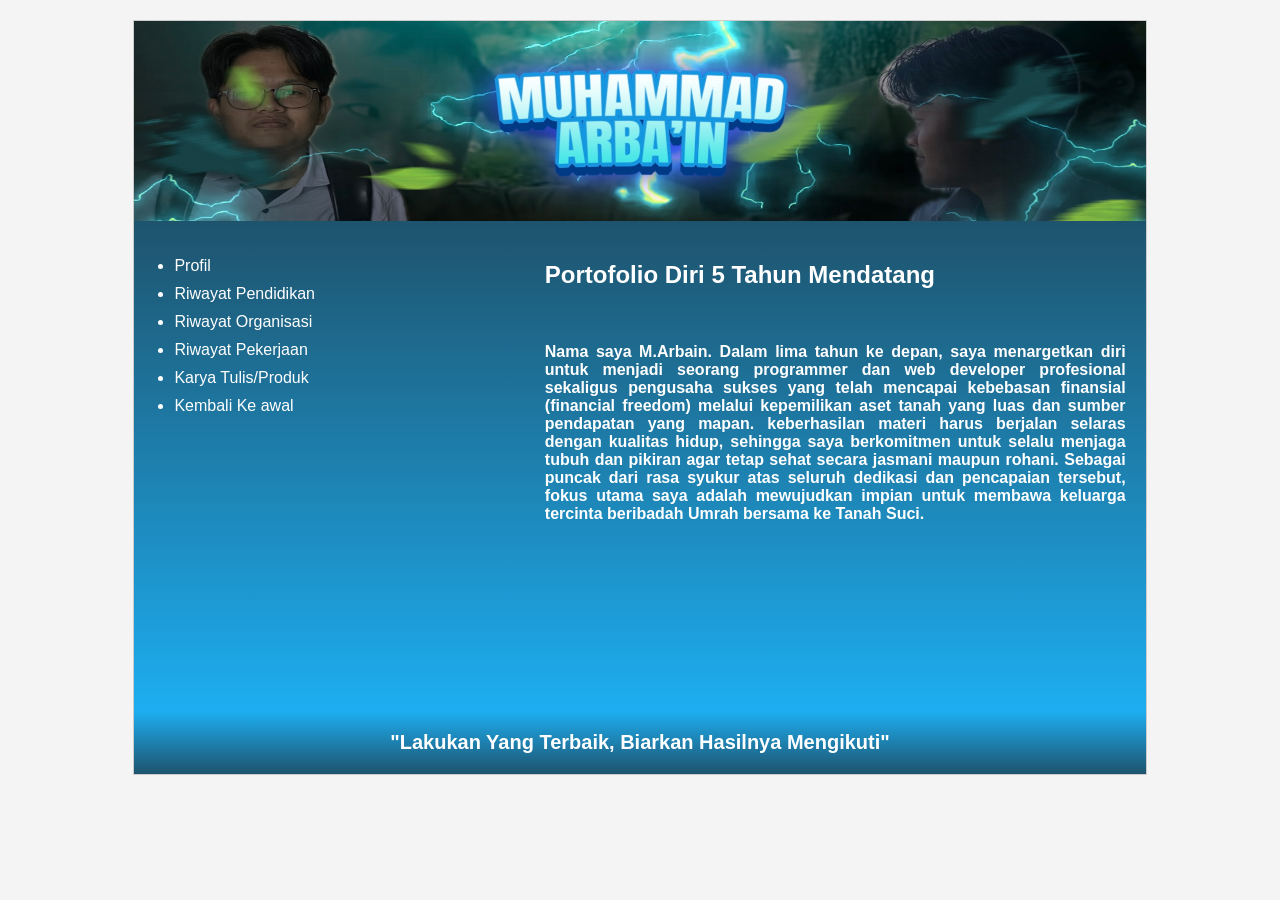
<file: index.html>
<!DOCTYPE html>
<html lang="id">
<head>
<meta charset="UTF-8">
<meta name="viewport" content="width=device-width, initial-scale=1.0">
<title>Portofolio 5 Tahun Mendatang</title>
<link rel="stylesheet" href="baincss.css">

</head>
<body>
<div class="container">

    <div class="banner">
        <img src="IMG_8502.PNG" alt="Foto Terbaik Anda"
        width="1200%" height="200%">
    </div>

    <!-- Isi -->
    <div class="content">

        <!-- Menu Kiri -->
        <div class="sidebar">
            <ul class="font">
               <li><a style="text-decoration:none;" class="font" href="real_profil_bain.html">
                    Profil</a><br>
                </li>
                <li><a style="text-decoration:none;" class="font" href="riwayat_pendidikan_bain.html">
                Riwayat Pendidikan</a><br>
                </li>
                <li><a style="text-decoration:none;" class="font" href="riwayat_organisasi_bain.html">
                Riwayat Organisasi</a><br>
                </li>
                <li><a style="text-decoration:none;" class="font" href="riwayat_pekerjaan_bain.html">
                Riwayat Pekerjaan</a><br>
                </li>
                <li><a style="text-decoration:none;" class="font" href="karya_tulis_bain.html">
                    Karya Tulis/Produk</a><br>
                </li>
                <li><a style="text-decoration:none;" class="font" href="kembali_ke_awal.html">
                    Kembali Ke awal </a><br>
                </li>
            </ul>
        </div>

        <!-- Portofolio 5 Tahun -->
        <div class="main">
            <ul class="font2">
            <h2>Portofolio Diri 5 Tahun Mendatang</h2>
            <br>
            <p>
                <b>
                    Nama saya M.Arbain. Dalam lima tahun ke depan, saya menargetkan diri
                     untuk menjadi seorang programmer dan web developer profesional
                     sekaligus pengusaha sukses yang telah mencapai kebebasan finansial 
                     (financial freedom) melalui kepemilikan aset tanah yang luas dan
                     sumber pendapatan yang mapan. keberhasilan materi harus 
                     berjalan selaras dengan kualitas hidup, sehingga saya berkomitmen 
                     untuk selalu menjaga tubuh dan pikiran agar tetap sehat secara 
                     jasmani maupun rohani. Sebagai puncak dari rasa syukur atas seluruh 
                     dedikasi dan pencapaian tersebut, fokus utama saya adalah mewujudkan
                     impian untuk membawa keluarga tercinta beribadah Umrah bersama ke Tanah Suci.
                </b>
            </p> 
        </div>
    </div>

    <!-- Motto -->
    <div class="footer">
        "Lakukan Yang Terbaik, Biarkan Hasilnya Mengikuti"
    </div>
</div>
</body>
</html>
</file>
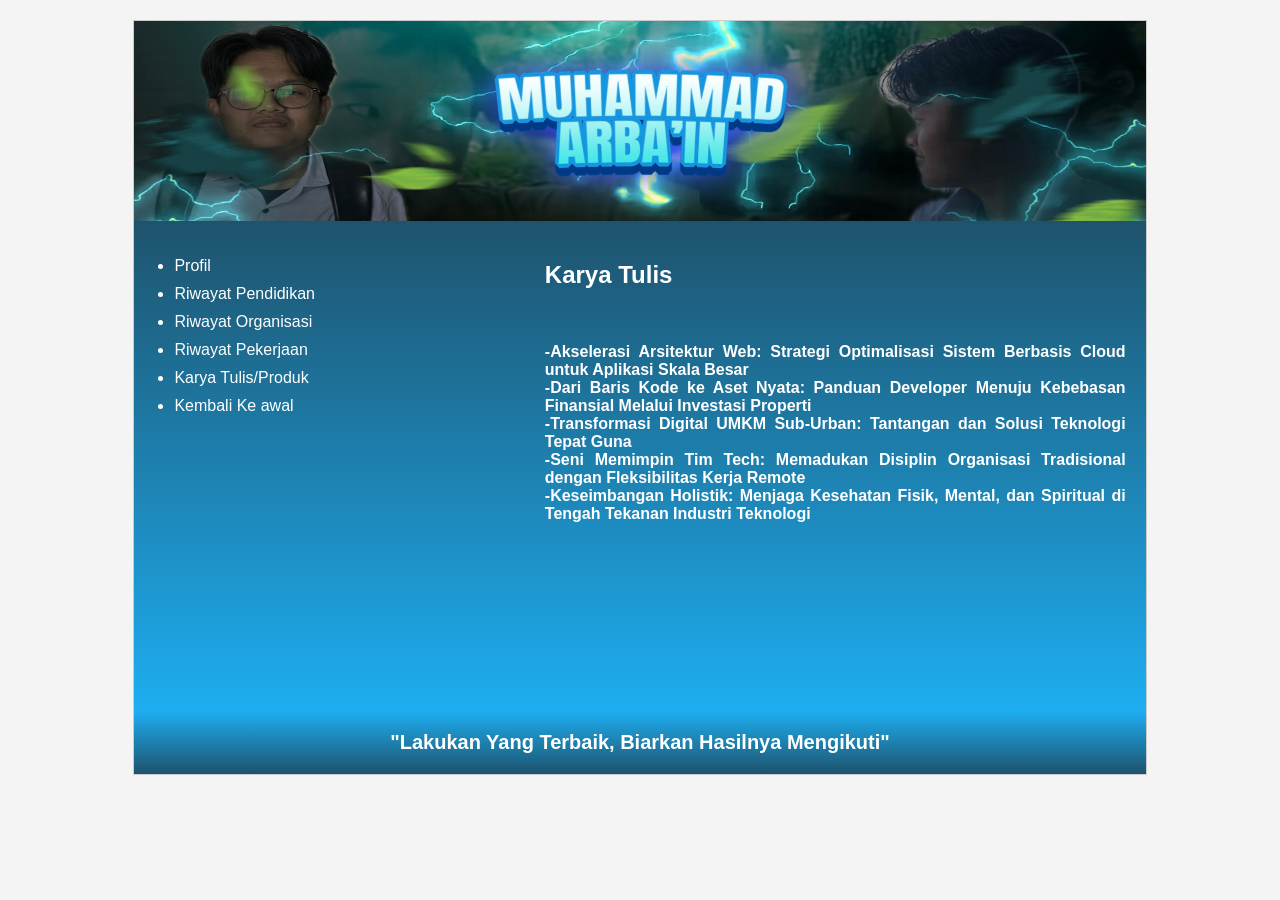
<file: karya_tulis_bain.html>
<!DOCTYPE html>
<html lang="id">
<head>
<meta charset="UTF-8">
<meta name="viewport" content="width=device-width, initial-scale=1.0">
<title>Portofolio 5 Tahun Mendatang</title>
<link rel="stylesheet" href="baincss.css">

</head>
<body>
<div class="container">

    <div class="banner">
        <img src="IMG_8502.PNG" alt="Foto Terbaik Anda"
        width="1200%" height="200%">
    </div>

    <!-- Isi -->
    <div class="content">

        <!-- Menu Kiri -->
        <div class="sidebar">
            <ul class="font">
              <li><a style="text-decoration:none;" class="font" href="real_profil_bain.html">
                    Profil</a><br>
                </li>
                <li><a style="text-decoration:none;" class="font" href="riwayat_pendidikan_bain.html">
                Riwayat Pendidikan</a><br>
                </li>
                <li><a style="text-decoration:none;" class="font" href="riwayat_organisasi_bain.html">
                Riwayat Organisasi</a><br>
                </li>
                <li><a style="text-decoration:none;" class="font" href="riwayat_pekerjaan_bain.html">
                Riwayat Pekerjaan</a><br>
                </li>
                <li><a style="text-decoration:none;" class="font" href="karya_tulis_bain.html">
                    Karya Tulis/Produk</a><br>
                </li>
                <li><a style="text-decoration:none;" class="font" href="kembali_ke_awal.html">
                    Kembali Ke awal </a><br>
                </li>
            </ul>
        </div>

        <!-- Portofolio 5 Tahun -->
        <div class="main">
            <ul class="font2">
            <h2>Karya Tulis</h2>
            <br>
            <p>
                <b>
                  -Akselerasi Arsitektur Web: Strategi Optimalisasi Sistem Berbasis Cloud untuk Aplikasi Skala Besar
                     <br>
                  -Dari Baris Kode ke Aset Nyata: Panduan Developer Menuju Kebebasan Finansial Melalui Investasi Properti
                     <br>
                  -Transformasi Digital UMKM Sub-Urban: Tantangan dan Solusi Teknologi Tepat Guna
                     <br>
                  -Seni Memimpin Tim Tech: Memadukan Disiplin Organisasi Tradisional dengan Fleksibilitas Kerja Remote
                     <br>
                  -Keseimbangan Holistik: Menjaga Kesehatan Fisik, Mental, dan Spiritual di Tengah Tekanan Industri Teknologi
                     <br>
                </b>
            </p>
        </div>
    </div>

    <!-- Motto -->
    <div class="footer">
        "Lakukan Yang Terbaik, Biarkan Hasilnya Mengikuti"
    </div>
</div>
</body>
</html>
</file>
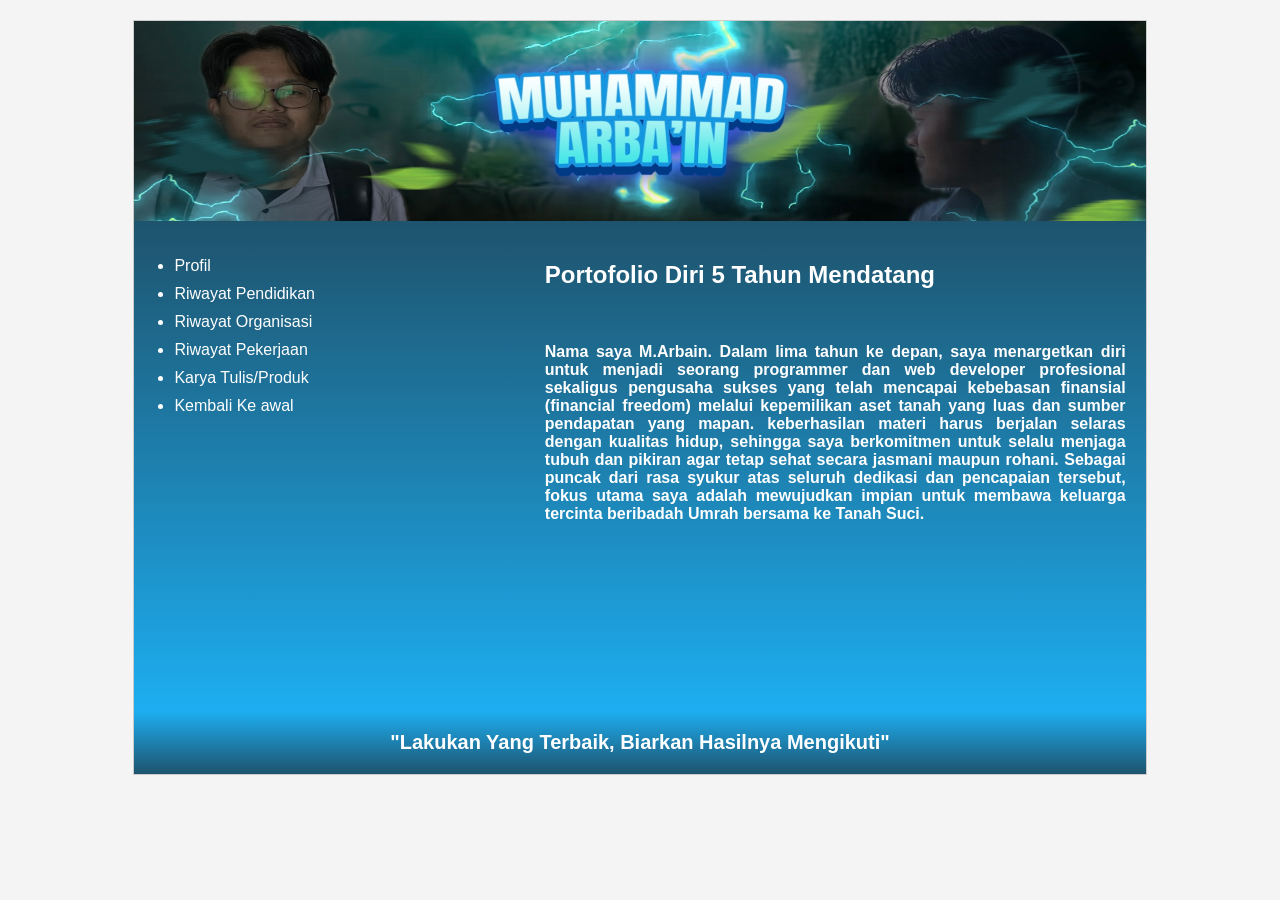
<file: kembali_ke_awal.html>
<!DOCTYPE html>
<html lang="id">
<head>
<meta charset="UTF-8">
<meta name="viewport" content="width=device-width, initial-scale=1.0">
<title>Portofolio 5 Tahun Mendatang</title>
<link rel="stylesheet" href="baincss.css">

</head>
<body>
<div class="container">

    <div class="banner">
        <img src="IMG_8502.PNG" alt="Foto Terbaik Anda"
        width="1200%" height="200%">
    </div>

    <!-- Isi -->
    <div class="content">

        <!-- Menu Kiri -->
        <div class="sidebar">
            <ul class="font">
             <li><a style="text-decoration:none;" class="font" href="real_profil_bain.html">
                    Profil</a><br>
                </li>
                <li><a style="text-decoration:none;" class="font" href="riwayat_pendidikan_bain.html">
                Riwayat Pendidikan</a><br>
                </li>
                <li><a style="text-decoration:none;" class="font" href="riwayat_organisasi_bain.html">
                Riwayat Organisasi</a><br>
                </li>
                <li><a style="text-decoration:none;" class="font" href="riwayat_pekerjaan_bain.html">
                Riwayat Pekerjaan</a><br>
                </li>
                <li><a style="text-decoration:none;" class="font" href="karya_tulis_bain.html">
                    Karya Tulis/Produk</a><br>
                </li>
                <li><a style="text-decoration:none;" class="font" href="kembali_ke_awal.html">
                    Kembali Ke awal </a><br>
                </li>
            </ul>
        </div>

        <!-- Portofolio 5 Tahun -->
        <div class="main">
            <ul class="font2">
            <h2>Portofolio Diri 5 Tahun Mendatang</h2>
            <br>
            <p>
                <b>
                   Nama saya M.Arbain. Dalam lima tahun ke depan, saya menargetkan diri
                     untuk menjadi seorang programmer dan web developer profesional
                     sekaligus pengusaha sukses yang telah mencapai kebebasan finansial 
                     (financial freedom) melalui kepemilikan aset tanah yang luas dan
                     sumber pendapatan yang mapan. keberhasilan materi harus 
                     berjalan selaras dengan kualitas hidup, sehingga saya berkomitmen 
                     untuk selalu menjaga tubuh dan pikiran agar tetap sehat secara 
                     jasmani maupun rohani. Sebagai puncak dari rasa syukur atas seluruh 
                     dedikasi dan pencapaian tersebut, fokus utama saya adalah mewujudkan
                     impian untuk membawa keluarga tercinta beribadah Umrah bersama ke Tanah Suci.
                </b>
            </p>      
        </div>
    </div>

    <!-- Motto -->
    <div class="footer">
        "Lakukan Yang Terbaik, Biarkan Hasilnya Mengikuti"
    </div>
</div>
</body>
</html>
</file>
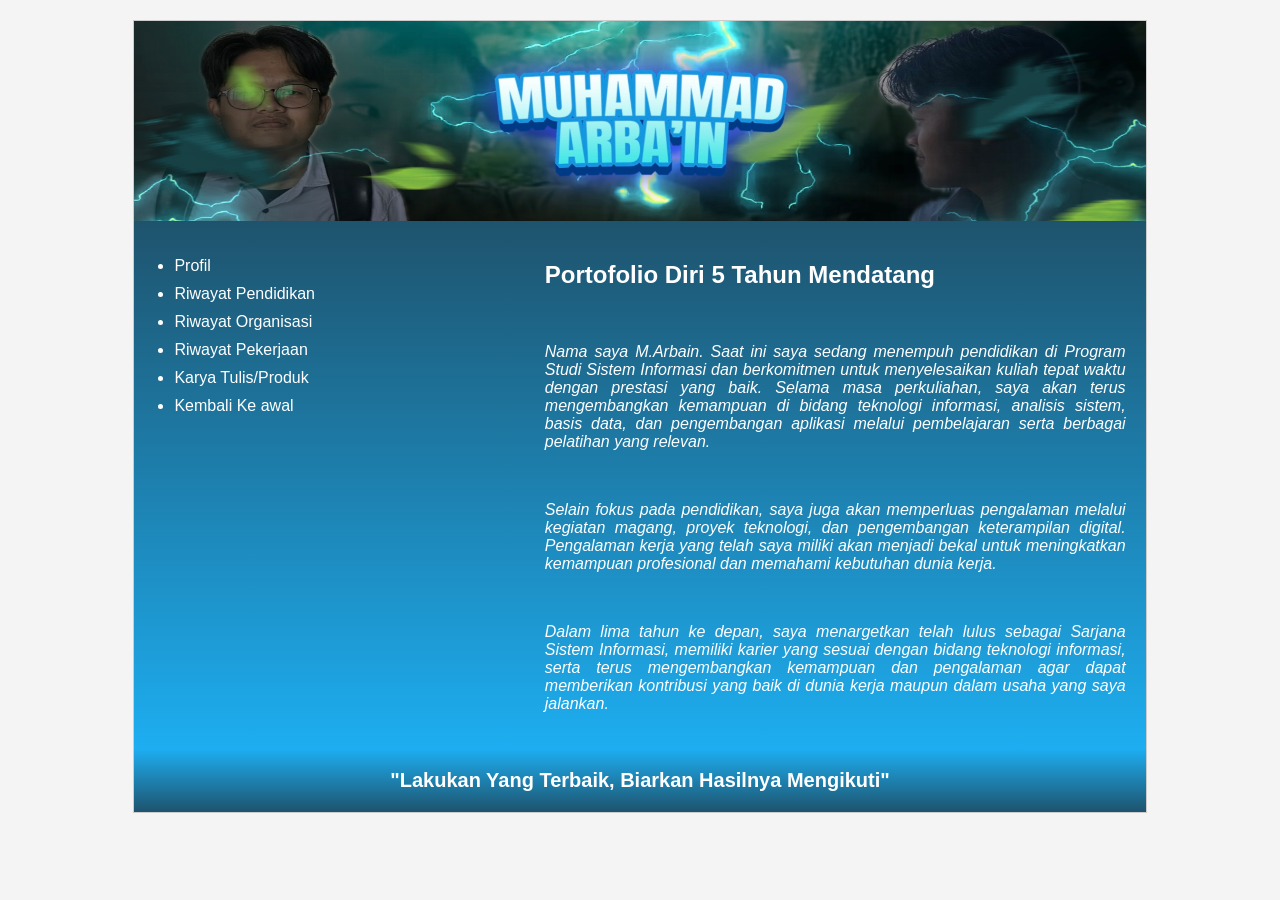
<file: new bain.html>
<!DOCTYPE html>
<html lang="id">
<head>
<meta charset="UTF-8">
<meta name="viewport" content="width=device-width, initial-scale=1.0">
<title>Portofolio 5 Tahun Mendatang</title>
<link rel="stylesheet" href="baincss.css">

</head>
<body>
<div class="container">

    <div class="banner">
        <img src="IMG_8502.PNG" alt="Foto Terbaik Anda"
        width="1200%" height="200%">
    </div>

    <!-- Isi -->
    <div class="content">

        <!-- Menu Kiri -->
        <div class="sidebar">
            <ul class="font">
               <li><a style="text-decoration:none;" class="font" href="file:///C:/Users/Owner/Downloads/punyo%20bain%20nih/html_bain/real_profil_bain.html">
                    Profil</a><br>
                </li>
                <li><a style="text-decoration:none;" class="font" href="file:///C:/Users/Owner/Downloads/punyo%20bain%20nih/html_bain/riwayat_pendidikan_bain.html">
                Riwayat Pendidikan</a><br>
                </li>
                <li><a style="text-decoration:none;" class="font" href="file:///C:/Users/Owner/Downloads/punyo%20bain%20nih/html_bain/riwayat_organisasi_bain.html">
                Riwayat Organisasi</a><br>
                </li>
                <li><a style="text-decoration:none;" class="font" href="file:///C:/Users/Owner/Downloads/punyo%20bain%20nih/html_bain/riwayat_pekerjaan_bain.html">
                Riwayat Pekerjaan</a><br>
                </li>
                <li><a style="text-decoration:none;" class="font" href="file:///C:/Users/Owner/Downloads/punyo%20bain%20nih/html_bain/karya_tulis_bain.html">
                    Karya Tulis/Produk</a><br>
                </li>
                <li><a style="text-decoration:none;" class="font" href="file:///C:/Users/Owner/Downloads/punyo%20bain%20nih/html_bain/new%20bain.html">
                    Kembali Ke awal </a><br>
                </li>
            </ul>
        </div>

        <!-- Portofolio 5 Tahun -->
        <div class="main">
            <ul class="font2">
            <h2>Portofolio Diri 5 Tahun Mendatang</h2>
            <br>
            <p>
                <i>
                    Nama saya M.Arbain. Saat ini saya sedang menempuh pendidikan di 
                Program Studi Sistem Informasi dan berkomitmen untuk menyelesaikan 
                kuliah tepat waktu dengan prestasi yang baik. Selama masa perkuliahan, 
                saya akan terus mengembangkan kemampuan di bidang teknologi informasi,
                analisis sistem, basis data, dan pengembangan aplikasi melalui pembelajaran
                serta berbagai pelatihan yang relevan.
                </i>
            </p>
            <br>
            <p>
                <i>
                Selain fokus pada pendidikan, saya juga akan memperluas pengalaman melalui 
                kegiatan magang, proyek teknologi, dan pengembangan keterampilan digital. 
                Pengalaman kerja yang telah saya miliki akan menjadi bekal untuk meningkatkan 
                kemampuan profesional dan memahami kebutuhan dunia kerja.
                </i>
            </p>
            <br>
            <p>
                <i>
               Dalam lima tahun ke depan, saya menargetkan telah lulus sebagai Sarjana Sistem 
               Informasi, memiliki karier yang sesuai dengan bidang teknologi informasi, 
               serta terus mengembangkan kemampuan dan pengalaman agar dapat memberikan kontribusi
                yang baik di dunia kerja maupun dalam usaha yang saya jalankan.
                </i>
            <br>
        </div>

    </div>

    <!-- Motto -->
    <div class="footer">
        "Lakukan Yang Terbaik, Biarkan Hasilnya Mengikuti"
    </div>

</div>

</body>
</html>
</file>
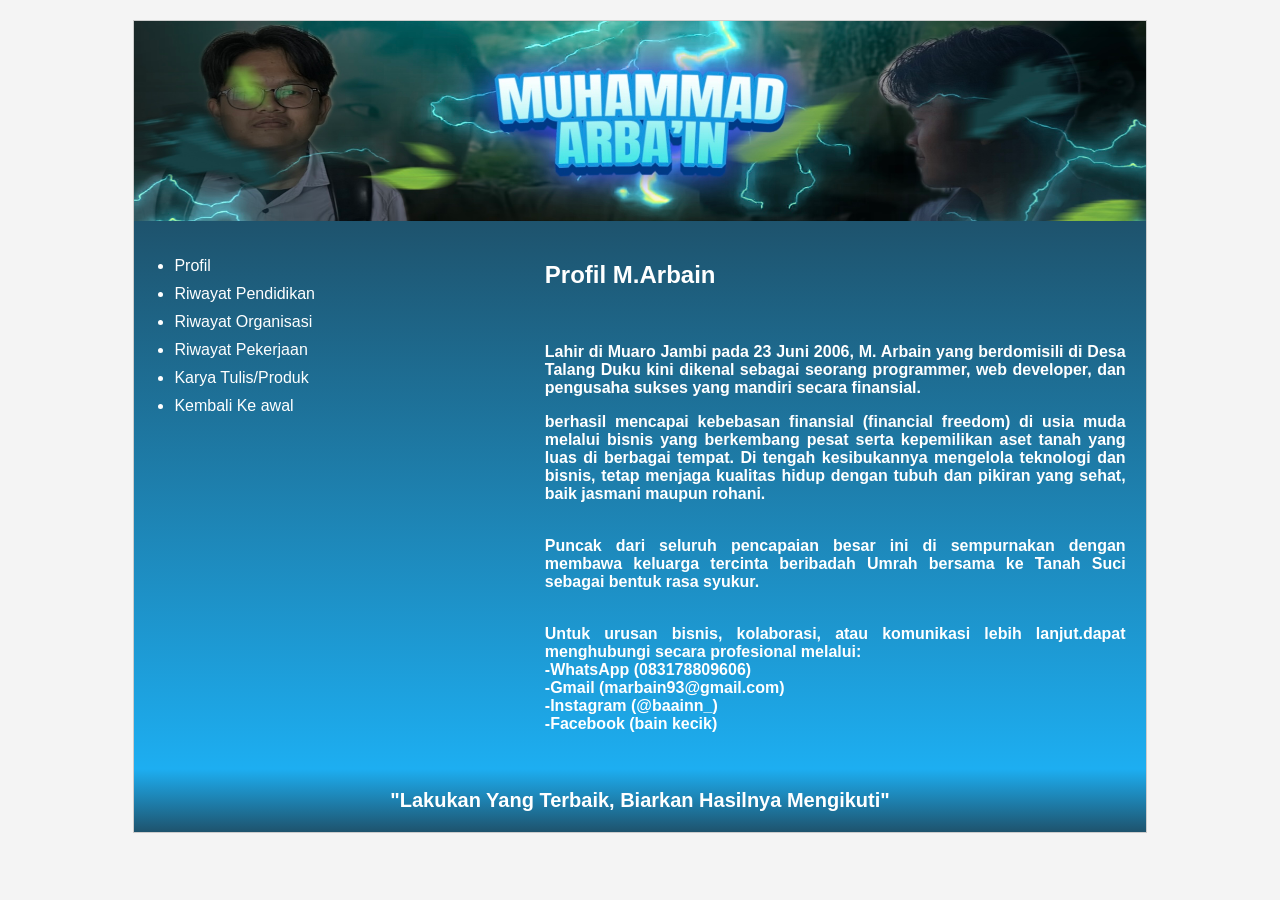
<file: real_profil_bain.html>
<!DOCTYPE html>
<html lang="id">
<head>
<meta charset="UTF-8">
<meta name="viewport" content="width=device-width, initial-scale=1.0">
<title>Portofolio 5 Tahun Mendatang</title>
<link rel="stylesheet" href="baincss.css">

</head>
<body>
<div class="container">

    <div class="banner">
        <img src="IMG_8502.PNG" alt="Foto Terbaik Anda"
        width="1200%" height="200%">
    </div>

    <!-- Isi -->
    <div class="content">

        <!-- Menu Kiri -->
        <div class="sidebar">
            <ul class="font">
             <li><a style="text-decoration:none;" class="font" href="real_profil_bain.html">
                    Profil</a><br>
                </li>
                <li><a style="text-decoration:none;" class="font" href="riwayat_pendidikan_bain.html">
                Riwayat Pendidikan</a><br>
                </li>
                <li><a style="text-decoration:none;" class="font" href="riwayat_organisasi_bain.html">
                Riwayat Organisasi</a><br>
                </li>
                <li><a style="text-decoration:none;" class="font" href="riwayat_pekerjaan_bain.html">
                Riwayat Pekerjaan</a><br>
                </li>
                <li><a style="text-decoration:none;" class="font" href="karya_tulis_bain.html">
                    Karya Tulis/Produk</a><br>
                </li>
                <li><a style="text-decoration:none;" class="font" href="kembali_ke_awal.html">
                    Kembali Ke awal </a><br>
                </li>
            </ul>
        </div>

        <!-- Portofolio 5 Tahun -->
        <div class="main">
            <ul class="font2">
            <h2>Profil M.Arbain</h2>
            <br>
            <p>
                <b>
                          Lahir di Muaro Jambi pada 23 Juni 2006, M. Arbain yang berdomisili di
                     Desa Talang Duku kini dikenal sebagai seorang programmer, web developer,
                     dan pengusaha sukses yang mandiri secara finansial.
                     <br>
                          <p>
                     berhasil mencapai kebebasan finansial (financial freedom) di usia muda melalui bisnis yang 
                     berkembang pesat serta kepemilikan aset tanah yang luas di berbagai tempat.
                     Di tengah kesibukannya mengelola teknologi dan bisnis, tetap menjaga 
                     kualitas hidup dengan tubuh dan pikiran yang sehat, baik jasmani maupun rohani.  
                          </p>
                     <br>
                     Puncak dari seluruh pencapaian besar ini di sempurnakan dengan membawa keluarga 
                     tercinta beribadah Umrah bersama ke Tanah Suci sebagai bentuk rasa syukur. 
                          <p>
                     <br>
                           Untuk urusan bisnis, kolaborasi, atau komunikasi lebih lanjut.dapat menghubungi 
                     secara profesional melalui:
                     <br>
                     -WhatsApp (083178809606) 
                     <br>
                     -Gmail (marbain93@gmail.com)
                     <br>
                     -Instagram (@baainn_)
                     <br>
                     -Facebook (bain kecik)
                     <br>
                          </p>
                </b>
            </p>         
        </div>
    </div>

    <!-- Motto -->
    <div class="footer">
        "Lakukan Yang Terbaik, Biarkan Hasilnya Mengikuti"
    </div>
</div>
</body>
</html>
</file>
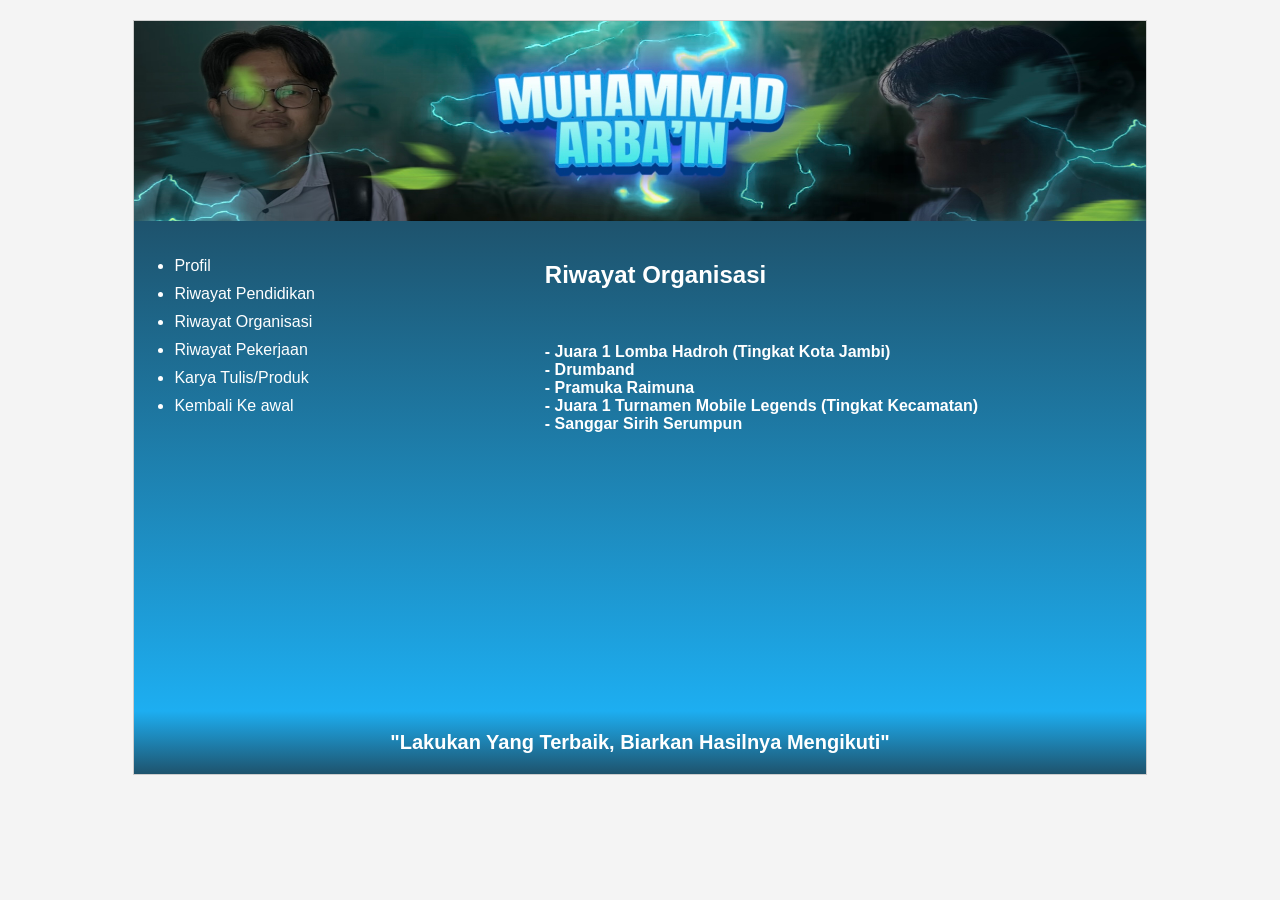
<file: riwayat_organisasi_bain.html>
<!DOCTYPE html>
<html lang="id">
<head>
<meta charset="UTF-8">
<meta name="viewport" content="width=device-width, initial-scale=1.0">
<title>Portofolio 5 Tahun Mendatang</title>
<link rel="stylesheet" href="baincss.css">

</head>
<body>
<div class="container">

    <div class="banner">
        <img src="IMG_8502.PNG" alt="Foto Terbaik Anda"
        width="1200%" height="200%">
    </div>

    <!-- Isi -->
    <div class="content">

        <!-- Menu Kiri -->
        <div class="sidebar">
            <ul class="font">
            <li><a style="text-decoration:none;" class="font" href="real_profil_bain.html">
                    Profil</a><br>
                </li>
                <li><a style="text-decoration:none;" class="font" href="riwayat_pendidikan_bain.html">
                Riwayat Pendidikan</a><br>
                </li>
                <li><a style="text-decoration:none;" class="font" href="riwayat_organisasi_bain.html">
                Riwayat Organisasi</a><br>
                </li>
                <li><a style="text-decoration:none;" class="font" href="riwayat_pekerjaan_bain.html">
                Riwayat Pekerjaan</a><br>
                </li>
                <li><a style="text-decoration:none;" class="font" href="karya_tulis_bain.html">
                    Karya Tulis/Produk</a><br>
                </li>
                <li><a style="text-decoration:none;" class="font" href="kembali_ke_awal.html">
                    Kembali Ke awal </a><br>
                </li>
            </ul>
        </div>

        <!-- Portofolio 5 Tahun -->
        <div class="main">
            <ul class="font2">
            <h2>Riwayat Organisasi</h2>
            <br>
            <p>
                <b>
                   - Juara 1 Lomba Hadroh (Tingkat Kota Jambi)
                     <br>
                   - Drumband
                     <br>
                   - Pramuka Raimuna
                     <br>
                   - Juara 1 Turnamen Mobile Legends (Tingkat Kecamatan)
                     <br>
                   - Sanggar Sirih Serumpun
                     <br>       
                </b>
            </p>    
        </div>
    </div>

    <!-- Motto -->
    <div class="footer">
        "Lakukan Yang Terbaik, Biarkan Hasilnya Mengikuti"
    </div>
</div>
</body>
</html>
</file>
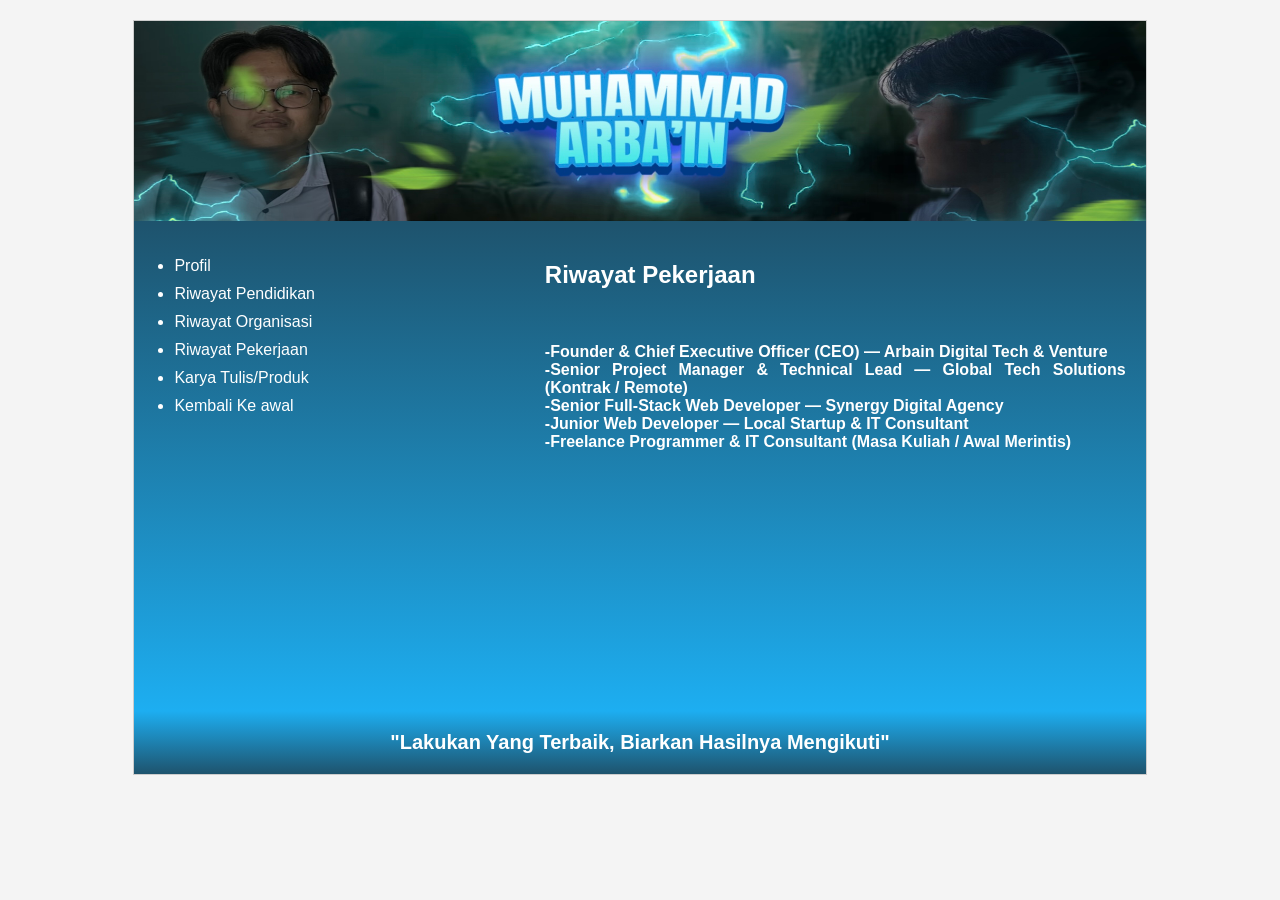
<file: riwayat_pekerjaan_bain.html>
<!DOCTYPE html>
<html lang="id">
<head>
<meta charset="UTF-8">
<meta name="viewport" content="width=device-width, initial-scale=1.0">
<title>Portofolio 5 Tahun Mendatang</title>
<link rel="stylesheet" href="baincss.css">

</head>
<body>
<div class="container">

    <div class="banner">
        <img src="IMG_8502.PNG" alt="Foto Terbaik Anda"
        width="1200%" height="200%">
    </div>
    <!-- Isi -->
    <div class="content">
        <!-- Menu Kiri -->
        <div class="sidebar">
            <ul class="font">
            <li><a style="text-decoration:none;" class="font" href="real_profil_bain.html">
                    Profil</a><br>
                </li>
                <li><a style="text-decoration:none;" class="font" href="riwayat_pendidikan_bain.html">
                Riwayat Pendidikan</a><br>
                </li>
                <li><a style="text-decoration:none;" class="font" href="riwayat_organisasi_bain.html">
                Riwayat Organisasi</a><br>
                </li>
                <li><a style="text-decoration:none;" class="font" href="riwayat_pekerjaan_bain.html">
                Riwayat Pekerjaan</a><br>
                </li>
                <li><a style="text-decoration:none;" class="font" href="karya_tulis_bain.html">
                    Karya Tulis/Produk</a><br>
                </li>
                <li><a style="text-decoration:none;" class="font" href="kembali_ke_awal.html">
                    Kembali Ke awal </a><br>
                </li>
            </ul>
        </div>
        <!-- Portofolio 5 Tahun -->
        <div class="main">
            <ul class="font2">
            <h2>Riwayat Pekerjaan</h2>
            <br>
            <p>
                <b>
                     -Founder & Chief Executive Officer (CEO) — Arbain Digital Tech & Venture
                     <br>
                     -Senior Project Manager & Technical Lead — Global Tech Solutions (Kontrak / Remote)
                     <br>
                     -Senior Full-Stack Web Developer — Synergy Digital Agency
                     <br>
                     -Junior Web Developer — Local Startup & IT Consultant
                     <br>
                     -Freelance Programmer & IT Consultant (Masa Kuliah / Awal Merintis)
                     <br>
                </b>
            </p>     
        </div>
    </div>
    <!-- Motto -->
    <div class="footer">
        "Lakukan Yang Terbaik, Biarkan Hasilnya Mengikuti"
    </div>
</div>
</body>
</html>
</file>
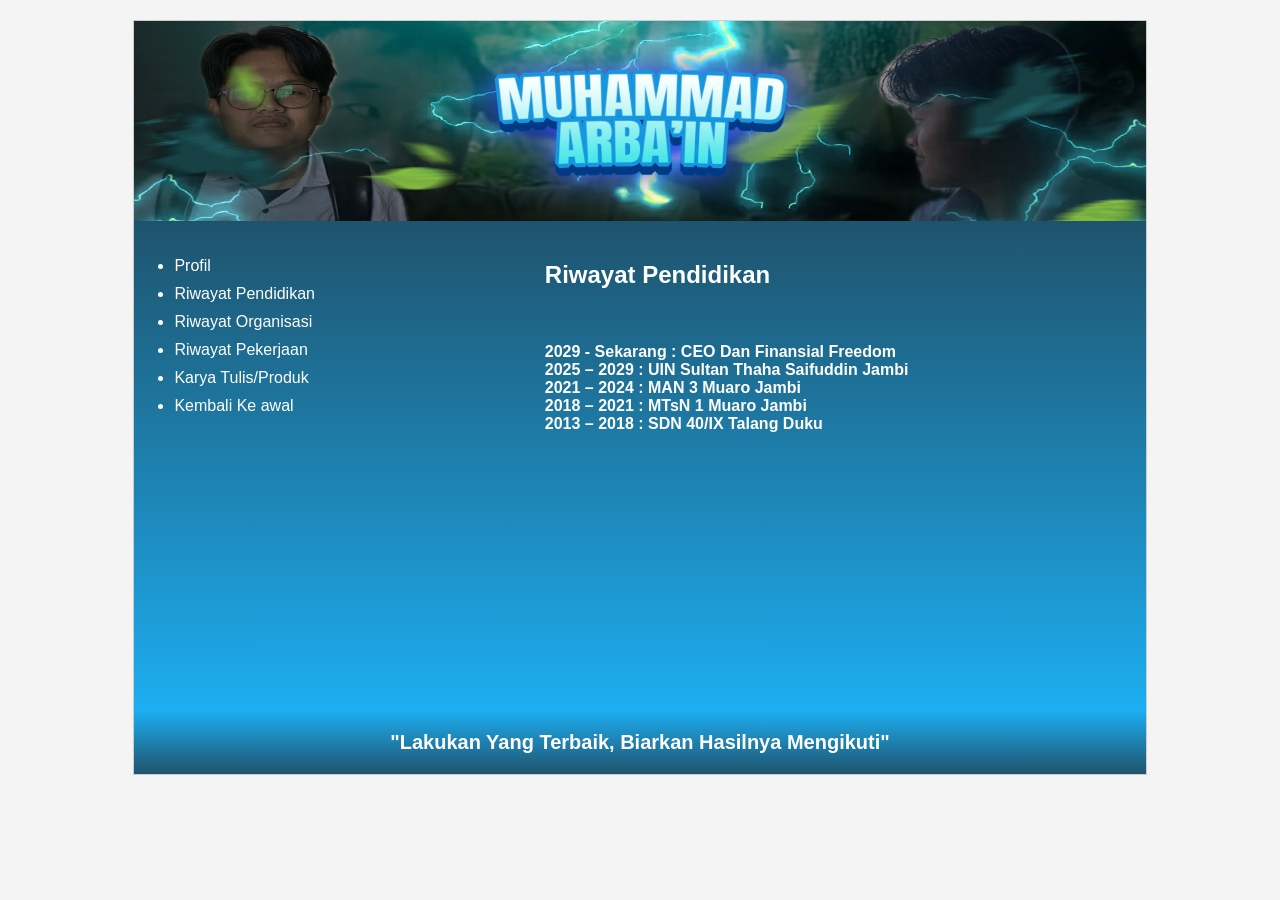
<file: riwayat_pendidikan_bain.html>
<!DOCTYPE html>
<html lang="id">
<head>
<meta charset="UTF-8">
<meta name="viewport" content="width=device-width, initial-scale=1.0">
<title>Portofolio 5 Tahun Mendatang</title>
<link rel="stylesheet" href="baincss.css">

</head>
<body>
<div class="container">

    <div class="banner">
        <img src="IMG_8502.PNG" alt="Foto Terbaik Anda"
        width="1200%" height="200%">
    </div>

    <!-- Isi -->
    <div class="content">

        <!-- Menu Kiri -->
        <div class="sidebar">
            <ul class="font">
             <li><a style="text-decoration:none;" class="font" href="real_profil_bain.html">
                    Profil</a><br>
                </li>
                <li><a style="text-decoration:none;" class="font" href="riwayat_pendidikan_bain.html">
                Riwayat Pendidikan</a><br>
                </li>
                <li><a style="text-decoration:none;" class="font" href="riwayat_organisasi_bain.html">
                Riwayat Organisasi</a><br>
                </li>
                <li><a style="text-decoration:none;" class="font" href="riwayat_pekerjaan_bain.html">
                Riwayat Pekerjaan</a><br>
                </li>
                <li><a style="text-decoration:none;" class="font" href="karya_tulis_bain.html">
                    Karya Tulis/Produk</a><br>
                </li>
                <li><a style="text-decoration:none;" class="font" href="kembali_ke_awal.html">
                    Kembali Ke awal </a><br>
                </li>
            </ul>
        </div>

        <!-- Portofolio 5 Tahun -->
        <div class="main">
            <ul class="font2">
                 <h2>Riwayat Pendidikan</h2>
               <br>
            <p>
                <b>
                    2029 - Sekarang : CEO Dan Finansial Freedom
                     <br>
                    2025 – 2029 : UIN Sultan Thaha Saifuddin Jambi
                     <br>
                    2021 – 2024 : MAN 3 Muaro Jambi
                     <br>
                    2018 – 2021 : MTsN 1 Muaro Jambi
                     <br>
                    2013 – 2018 : SDN 40/IX Talang Duku
                     <br>
                </b>
            </p>   
        </div>
    </div>

    <!-- Motto -->
    <div class="footer">
        "Lakukan Yang Terbaik, Biarkan Hasilnya Mengikuti"
    </div>
</div>
</body>
</html>
</file>
<file: baincss.css>
<style>
*{
    margin:0;
    padding:0;
    box-sizing:border-box;
}

body{
    font-family: Arial, sans-serif;
    background:#f4f4f4;
}

.container{
    width:80%;
    margin:20px auto;
    border:1px solid #ccc;
}

.banner{
    background:#2d8cf0;
    height:200px;
    display:flex;
    justify-content:center;
    align-items:center;
}

.banner img{
    max-width:100%;
    max-height:100%;
}

.content{
    display:flex;
}

.sidebar{
    width:50%;
    background: linear-gradient(360deg, #1daef1, #1e536d);
    padding:20px;
}

.sidebar ul{
    padding-left:20px;
}

.sidebar li{
    margin-bottom:10px;
}

.main{
    width:100%;
    background: linear-gradient(360deg, #1daef1, #1e536d);
    color:white;
    padding:20px;
    min-height:450px;
    text-align:justify;
}

.font{
    color: white;
}

.footer{
    background: linear-gradient(180deg, #1daef1, #1e536d);
    color:white;
    color:white;
    text-align:center;
    padding:20px;
    font-size:20px;
    font-weight:bold;
}
</style>
</file>
